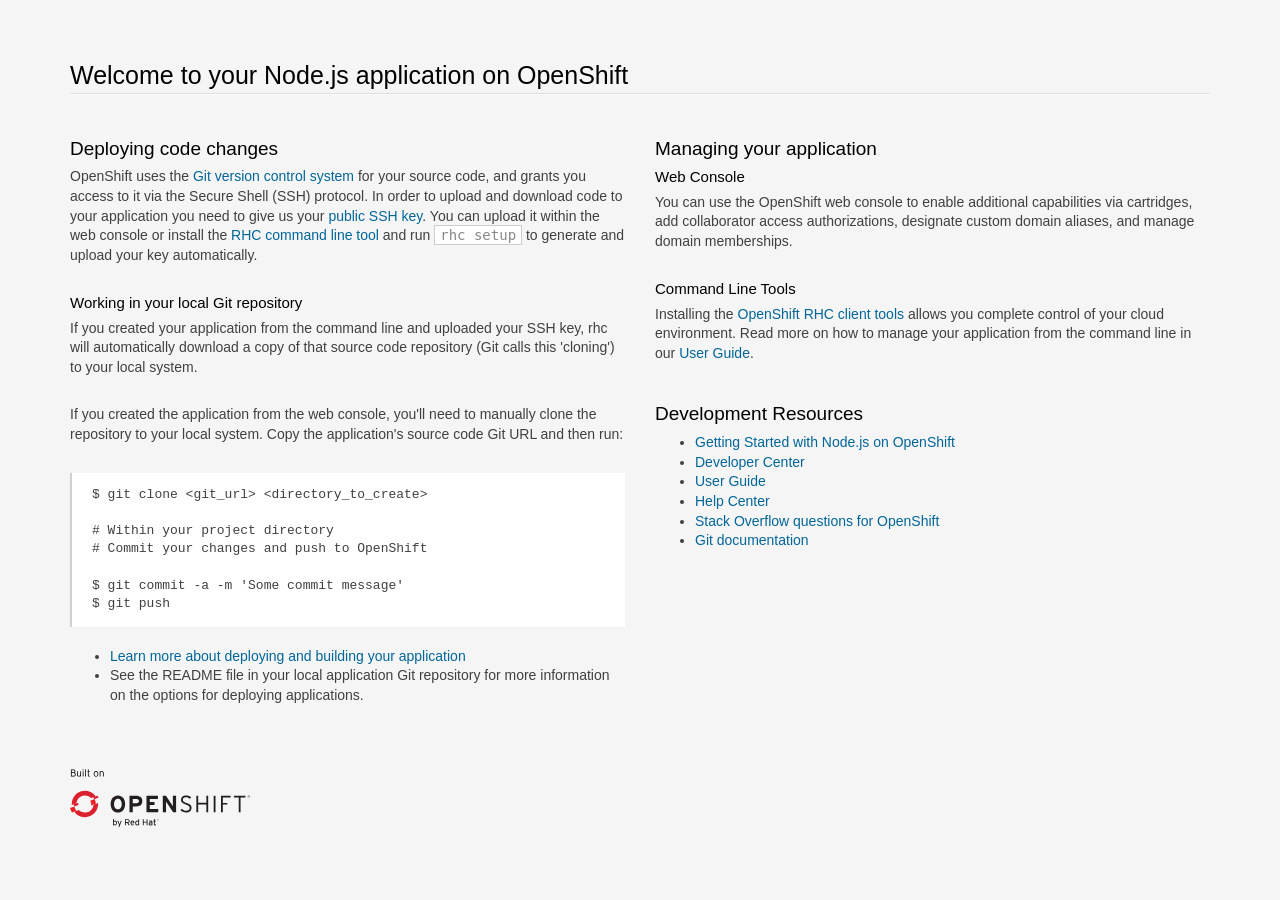
<file: index.html>
<!doctype html>
<html lang="en">
<head>
  <meta charset="utf-8">
  <meta http-equiv="X-UA-Compatible" content="IE=edge,chrome=1">
  <title>Welcome to OpenShift</title>

<style>

/*!
 * Bootstrap v3.0.0
 *
 * Copyright 2013 Twitter, Inc
 * Licensed under the Apache License v2.0
 * http://www.apache.org/licenses/LICENSE-2.0
 *
 * Designed and built with all the love in the world @twitter by @mdo and @fat.
 */

  .logo {
    background-size: cover;
    height: 58px;
    width: 180px;
    margin-top: 6px;
    background-image: url([data-uri]);
  }
.logo a {
  display: block;
  width: 100%;
  height: 100%;
}
*, *:before, *:after {
    -moz-box-sizing: border-box;
    box-sizing: border-box;
}
aside,
footer,
header,
hgroup,
section{
  display: block;
}
body {
  color: #404040;
  font-family: "Helvetica Neue",Helvetica,"Liberation Sans",Arial,sans-serif;
  font-size: 14px;
  line-height: 1.4;
}

html {
  font-family: sans-serif;
  -ms-text-size-adjust: 100%;
  -webkit-text-size-adjust: 100%;
}
ul {
    margin-top: 0;
}
.container {
  margin-right: auto;
  margin-left: auto;
  padding-left: 15px;
  padding-right: 15px;
}
.container:before,
.container:after {
  content: " ";
  /* 1 */

  display: table;
  /* 2 */

}
.container:after {
  clear: both;
}
.row {
  margin-left: -15px;
  margin-right: -15px;
}
.row:before,
.row:after {
  content: " ";
  /* 1 */

  display: table;
  /* 2 */

}
.row:after {
  clear: both;
}
.col-sm-6, .col-md-6, .col-xs-12 {
  position: relative;
  min-height: 1px;
  padding-left: 15px;
  padding-right: 15px;
}
.col-xs-12 {
  width: 100%;
}

@media (min-width: 768px) {
  .container {
    width: 750px;
  }
  .col-sm-6 {
    float: left;
  }
  .col-sm-6 {
    width: 50%;
  }
}

@media (min-width: 992px) {
  .container {
    width: 970px;
  }
  .col-md-6 {
    float: left;
  }
  .col-md-6 {
    width: 50%;
  }
}
@media (min-width: 1200px) {
  .container {
    width: 1170px;
  }
}

a {
  color: #069;
  text-decoration: none;
}
a:hover {
  color: #EA0011;
  text-decoration: underline;
}
hgroup {
  margin-top: 50px;
}
footer {
    margin: 50px 0 25px;
}
h1, h2, h3 {
  color: #000;
  line-height: 1.38em;
  margin: 1.5em 0 .3em;
}
h1 {
  font-size: 25px;
  font-weight: 300;
  border-bottom: 1px solid #fff;
  margin-bottom: .5em;
}
h1:after {
  content: "";
  display: block;
  width: 100%;
  height: 1px;
  background-color: #ddd;
}
h2 {
  font-size: 19px;
  font-weight: 400;
}
h3 {
  font-size: 15px;
  font-weight: 400;
  margin: 0 0 .3em;
}
p {
  margin: 0 0 2em;
}
p + h2 {
  margin-top: 2em;
}
html {
  background: #f5f5f5;
  height: 100%;
}
code {
  background-color: white;
  border: 1px solid #ccc;
  padding: 1px 5px;
  color: #888;
}
pre {
  display: block;
  padding: 13.333px 20px;
  margin: 0 0 20px;
  font-size: 13px;
line-height: 1.4;
  background-color: #fff;
  border-left: 2px solid rgba(120,120,120,0.35);
  white-space: pre;
  white-space: pre-wrap;
  word-break: normal;
  word-wrap: break-word;
  overflow: auto;
  font-family: Menlo,Monaco,"Liberation Mono",Consolas,monospace !important;
}

</style>

</head>
<body>
<section class='container'>
          <hgroup>
            <h1>Welcome to your Node.js application on OpenShift</h1>
          </hgroup>


        <div class="row">
          <section class='col-xs-12 col-sm-6 col-md-6'>
            <section>
              <h2>Deploying code changes</h2>
                <p>OpenShift uses the <a href="http://git-scm.com/">Git version control system</a> for your source code, and grants you access to it via the Secure Shell (SSH) protocol. In order to upload and download code to your application you need to give us your <a href="https://developers.openshift.com/en/managing-remote-connection.html">public SSH key</a>. You can upload it within the web console or install the <a href="https://developers.openshift.com/en/managing-client-tools.html">RHC command line tool</a> and run <code>rhc setup</code> to generate and upload your key automatically.</p>

                <h3>Working in your local Git repository</h3>
                <p>If you created your application from the command line and uploaded your SSH key, rhc will automatically download a copy of that source code repository (Git calls this 'cloning') to your local system.</p>

                <p>If you created the application from the web console, you'll need to manually clone the repository to your local system. Copy the application's source code Git URL and then run:</p>

<pre>$ git clone &lt;git_url&gt; &lt;directory_to_create&gt;

# Within your project directory
# Commit your changes and push to OpenShift

$ git commit -a -m 'Some commit message'
$ git push</pre>


                  <ul>
                    <li><a href="https://developers.openshift.com/en/managing-modifying-applications.html">Learn more about deploying and building your application</a></li>
                    <li>See the README file in your local application Git repository for more information on the options for deploying applications.</li>
                  </ul>
            </section>

          </section>
          <section class="col-xs-12 col-sm-6 col-md-6">

                <h2>Managing your application</h2>

                <h3>Web Console</h3>
                <p>You can use the OpenShift web console to enable additional capabilities via cartridges, add collaborator access authorizations, designate custom domain aliases, and manage domain memberships.</p>

                <h3>Command Line Tools</h3>
                <p>Installing the <a href="https://developers.openshift.com/en/managing-client-tools.html">OpenShift RHC client tools</a> allows you complete control of your cloud environment. Read more on how to manage your application from the command line in our <a href="https://www.openshift.com/user-guide">User Guide</a>.
                </p>

<h2>Development Resources</h2>
                  <ul>
                    <li><a href="https://developers.openshift.com/en/node-js-overview.html">Getting Started with Node.js on OpenShift</a></li>
                    <li><a href="https://developers.openshift.com">Developer Center</a></li>
                    <li><a href="https://www.openshift.com/user-guide">User Guide</a></li>
                    <li><a href="https://help.openshift.com">Help Center</a></li>
                    <li><a href="http://stackoverflow.com/questions/tagged/openshift">Stack Overflow questions for OpenShift</a></li>
                    <li><a href="http://git-scm.com/documentation">Git documentation</a></li>
                  </ul>

          </section>
        </div>

        <footer>
          <div class="logo"><a href="https://www.openshift.com/"></a></div>
        </footer>
</section>
</body>
</html>
</file>
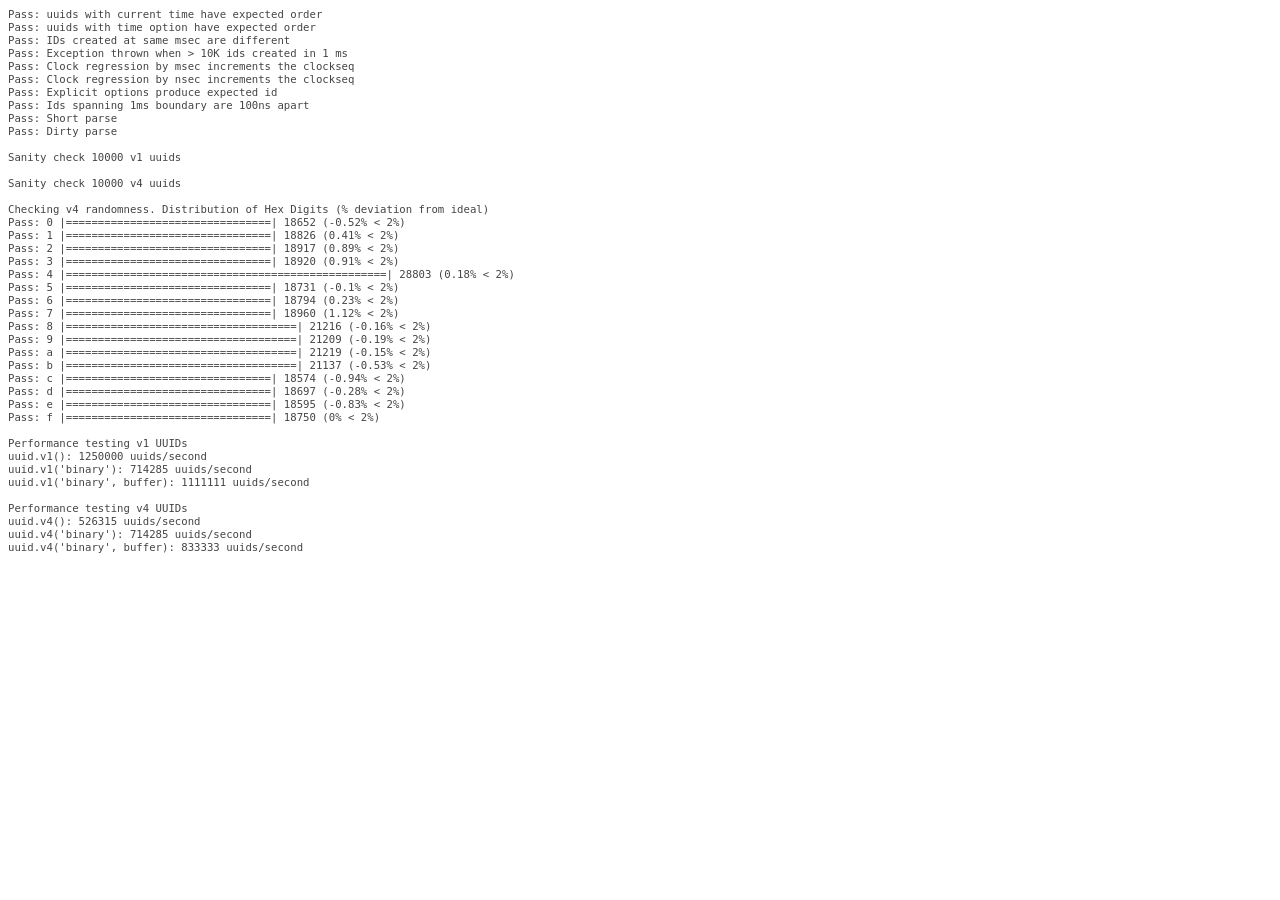
<file: node_modules/node-uuid/test/test.html>
<html>
  <head>
    <style>
      div {
        font-family: monospace;
        font-size: 8pt;
      }
      div.log {color: #444;}
      div.warn {color: #550;}
      div.error {color: #800; font-weight: bold;}
    </style>
    <script src="../uuid.js"></script>
  </head>
  <body>
    <script src="./test.js"></script>
  </body>
</html>
</file>
